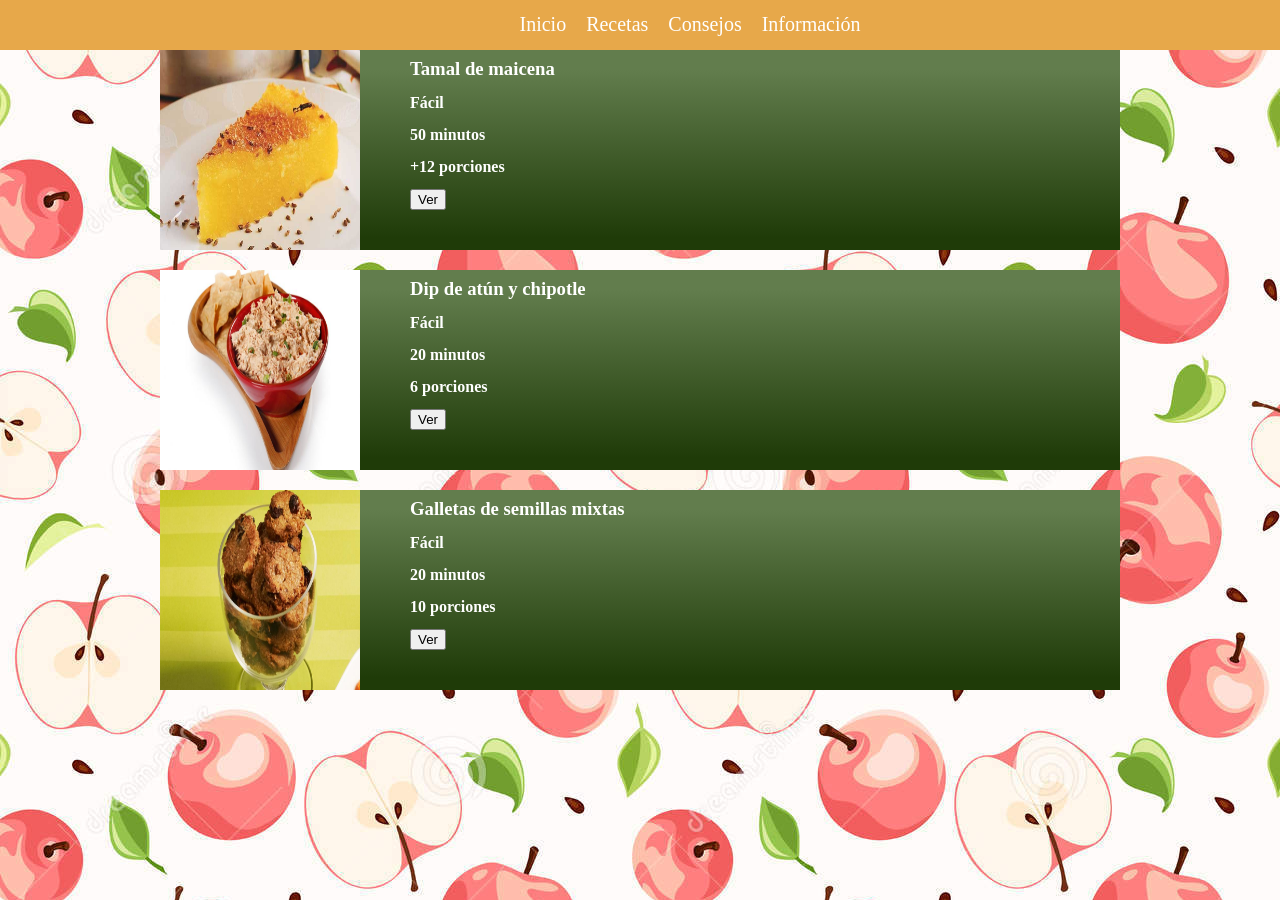
<file: web/recetas.html>
<!DOCTYPE html>
<html>
    <head>
        <title>TODO supply a title</title>
        <meta charset="UTF-8">
        <meta name="viewport" content="width=device-width, initial-scale=1.0">
        <link rel="stylesheet" href="recetas-estilo.css"/>
        <link rel="stylesheet" href="menu-estilo.css"/>
    </head>
    <body>
        <header> 
            <nav class='menu'>
                <ul>
                    <li><a href="index.html">Inicio</a></li>
                    <li><a href="recetas.html">Recetas</a></li>
                    <li><a href="consejos.html">Consejos</a></li>
                    <li><a href="informacion.jsp">Información</a></li>
                </ul>
            </nav>
        </header>
        <div class="contenido">
            <img src="img1.jpg" align="left"/>
            <h3>Tamal de maicena</h3>
            <h4>Fácil</h4>
            <h4>50 minutos</h4>
            <h4>+12 porciones</h4>
            <a href="tamal.jsp" > <input type="button" name="boton" value="Ver" /> </a> 
        </div>
        <div class="contenido">
            <img src="img2.jpg" align="left"/>
            <h3>Dip de atún y chipotle </h3>
            <h4>Fácil</h4>
            <h4>20 minutos</h4>
            <h4>6 porciones</h4>
            <a href="atun.jsp" > <input type="button" name="boton" value="Ver" /> </a>
        </div>
        <div class="contenido">
            <img src="img3.jpg" align="left"/>
            <h3>Galletas de semillas mixtas</h3>
            <h4>Fácil</h4>
            <h4>20 minutos</h4>
            <h4>10 porciones</h4>
            <a href="galletas.jsp" > <input type="button" name="boton" value="Ver" /> </a>
        </div>        
    </body>
</html>
</file>
<file: web/recetas-estilo.css>
body{
    background-image: url(fondo1.jpg);
}
/*Contenido*/
.contenido img{
    height: 200px;
    width:200px;
    margin-right: 50px;
    
}

.contenido{
    color:white;
    line-height: 2; 
    height: 200px;
    margin-bottom: 20px;
    width: 75%;
    margin-left: auto; /*Centran*/
    margin-right: auto; 
    /* Permalink - use to edit and share this gradient: http://colorzilla.com/gradient-editor/#627d4d+10,627d4d+10,1f3b08+94 */
background: #627d4d; /* Old browsers */
background: -moz-linear-gradient(top, #627d4d 10%, #627d4d 10%, #1f3b08 94%); /* FF3.6-15 */
background: -webkit-linear-gradient(top, #627d4d 10%,#627d4d 10%,#1f3b08 94%); /* Chrome10-25,Safari5.1-6 */
background: linear-gradient(to bottom, #627d4d 10%,#627d4d 10%,#1f3b08 94%); /* W3C, IE10+, FF16+, Chrome26+, Opera12+, Safari7+ */
filter: progid:DXImageTransform.Microsoft.gradient( startColorstr='#627d4d', endColorstr='#1f3b08',GradientType=0 ); /* IE6-9 */
    
}

p{
    margin:0;
    padding-left: 10px;   
}
</file>
<file: web/menu-estilo.css>
/*Menu*/
*{
    margin: 0;
    box-sizing: border-box;  
}

header{ 
    background: #E7A84A;
    width:100%;
    height: 50px;
}

header .menu{
    padding-top: 5px;
    display:flex;
}
header .menu ul{
    margin-top: 8px;
    display:flex;
    position:relative;
    left:50%;
    list-style-type:none;
}

header .menu li{
    position:relative;
    right:50%;
}
.menu li a {
    color: white;
    font-size: 20px;
    margin-top: 20px;
    padding-top: 30px;
    padding-left: 20px;
}

a{
    text-decoration: none;
}
</file>
